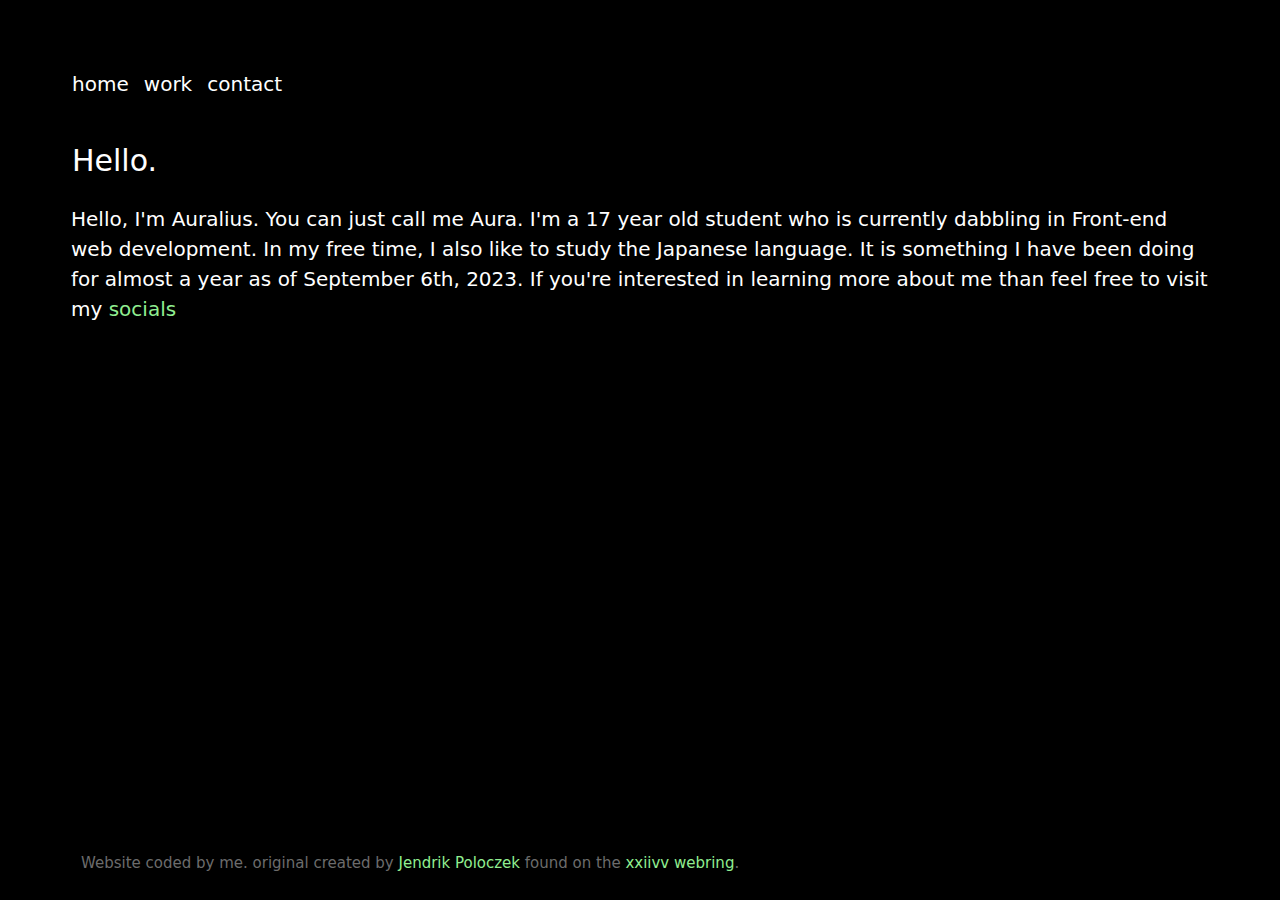
<file: index.html>
<!DOCTYPE html>
<html lang="en">
<head>
    <meta charset="UTF-8">
    <meta name="viewport" content="width=device-width, initial-scale=1.0">
    <title>Portfolio</title>
    <link rel="stylesheet" href="style.css">
</head>
<body>

    <div class="webContent">

        <ul>
            <li><a href="index.html">home</a></li>
            <li><a href="work.html">work</a></li>
            <li><a href="contact.html">contact</a></li>
        </ul>

        <header>

            <h1>Hello.</h1>

            <p>Hello, I'm Auralius. You can just call me Aura. I'm a 17 year old student who is currently dabbling in Front-end web development. In my free time, I also like to study the Japanese language. It is something I have been doing for almost a year as of September 6th, 2023. If you're interested in learning more about me than feel free to visit my <a href="contact.html">socials</a></p>


        </header>



    </div>

    <p class="credits">Website coded by me. original created by <a href="https://www.madewithtea.com/">Jendrik Poloczek</a> found on the <a href="https://webring.xxiivv.com/">xxiivv webring</a>.</p>
    
</body>
</html>
</file>
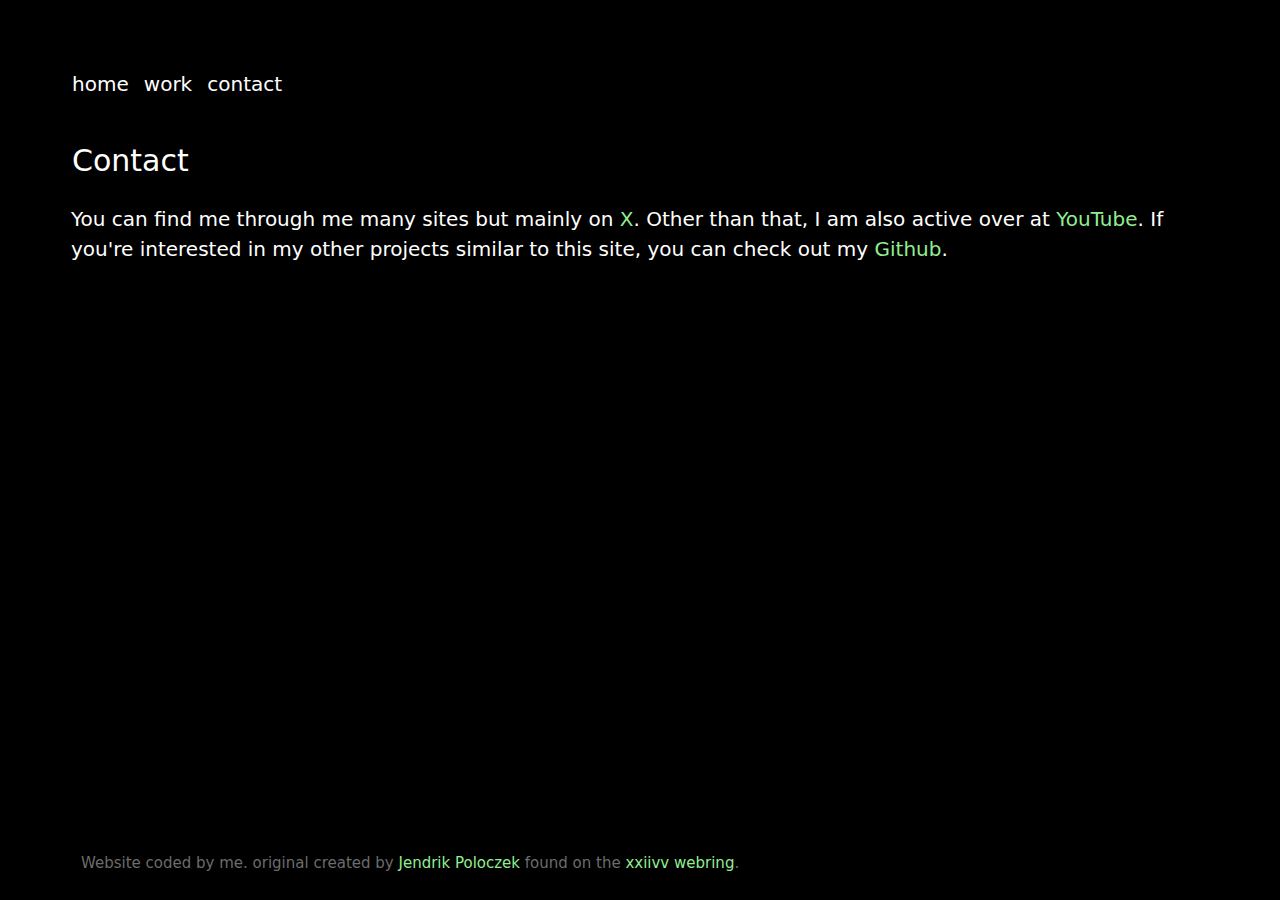
<file: contact.html>
<!DOCTYPE html>
<html lang="en">
<head>
    <meta charset="UTF-8">
    <meta name="viewport" content="width=device-width, initial-scale=1.0">
    <title>Portfolio</title>
    <link rel="stylesheet" href="style.css">
</head>
<body>

    <div class="webContent">

        <ul>
            <li><a href="index.html">home</a></li>
            <li><a href="work.html">work</a></li>
            <li><a href="contact.html">contact</a></li>
        </ul>

        <header>

            <h1>Contact</h1>

            <p>You can find me through me many sites but mainly on <a href="https://twitter.com/Auralius53">X</a>. Other than that, I am also active over at <a href="https://www.youtube.com/@Auralius">YouTube</a>. If you're interested in my other projects similar to this site, you can check out my <a href="https://github.com/Auralius53">Github</a>.</p>

        </header>



    </div>

    <p class="credits">Website coded by me. original created by <a href="https://www.madewithtea.com/">Jendrik Poloczek</a> found on the <a href="https://webring.xxiivv.com/">xxiivv webring</a>.</p>
    
</body>
</html>
</file>
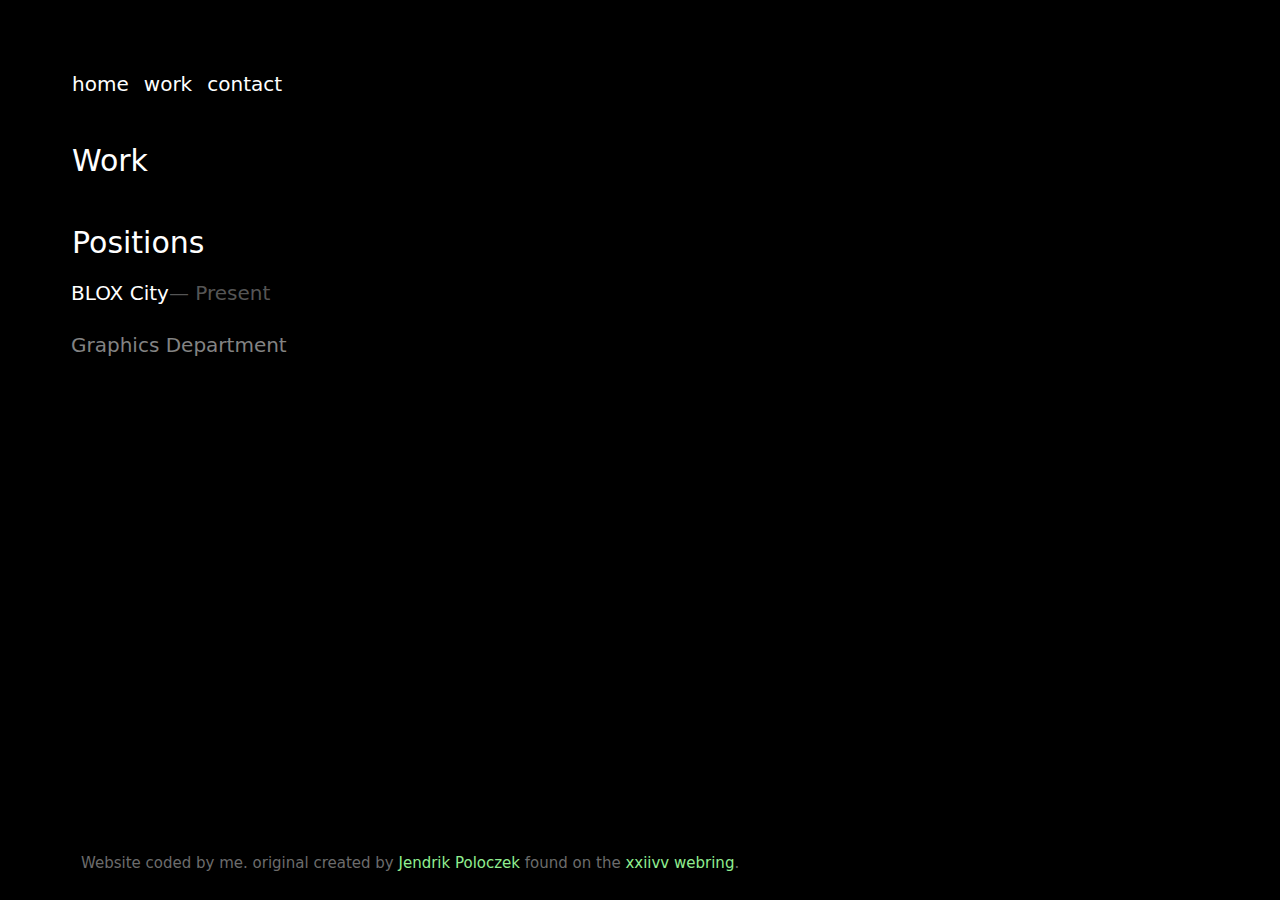
<file: work.html>
<!DOCTYPE html>
<html lang="en">
<head>
    <meta charset="UTF-8">
    <meta name="viewport" content="width=device-width, initial-scale=1.0">
    <title>Portfolio</title>
    <link rel="stylesheet" href="style.css">
</head>
<body>

    <div class="webContent">

        <ul>
            <li><a href="index.html">home</a></li>
            <li><a href="work.html">work</a></li>
            <li><a href="contact.html">contact</a></li>
        </ul>

        <header>

            <h1>Work</h1>

            <h1>Positions</h1>

            <article>
                <a class="postLink" href="https://www.bloxcity.com/site/offline" target="_blank">BLOX City</A><span>— Present</span>
                    <p class="position">Graphics Department</p>
            </article>

        </header>



    </div>

    <p class="credits">Website coded by me. original created by <a href="https://www.madewithtea.com/">Jendrik Poloczek</a> found on the <a href="https://webring.xxiivv.com/">xxiivv webring</a>.</p>
    
</body>
</html>
</file>
<file: style.css>
body {
    background-color: black;
    margin: 70px;
    font-family: system-ui, -apple-system, BlinkMacSystemFont, 'Segoe UI', Roboto, Oxygen, Ubuntu, Cantarell, 'Open Sans', 'Helvetica Neue', sans-serif;
}

.webContent {
    border: solid rgb(0, 0, 0) 1px;
    height: 500px;
}

ul{
    border: solid rgb(0, 0, 0) 1px;
    list-style-type: none;
    padding: 0;
    margin: 0;
}

li {
    display: inline;
    padding-right: 10px;
    font-size: 20px;
}

li a {
    color: white;
    text-decoration: none;
}

a:visited {
    color: #90ee90;
}

h1 {
    color: white;
    font-weight: 500;
    border: solid rgb(0, 0, 0) 1px;
    margin-top: 45px;
    font-size: 30px;
}

p {
    color: white;
    font-size: 20px;
    margin-top: 25px;
    line-height: 1.5;
}

.postLink {
    color: white;
    text-decoration: none;
    font-size: 20px;
}

a {
    color: #90ee90;
    text-decoration: none;
}

span {
    color:rgb(85, 85, 85);
    font-size: 20px;
}

.position {
    color: rgb(131, 131, 131);
    font-size: 20px;
    line-height: 1.5;
}

.credits {
    text-align: center;
    font-size: 15px;
    color: rgb(108, 108, 108);
    border: solid rgb(0, 0, 0) 1px;
    padding: 10px;
    bottom: 0;
    position: absolute;
}
</file>
